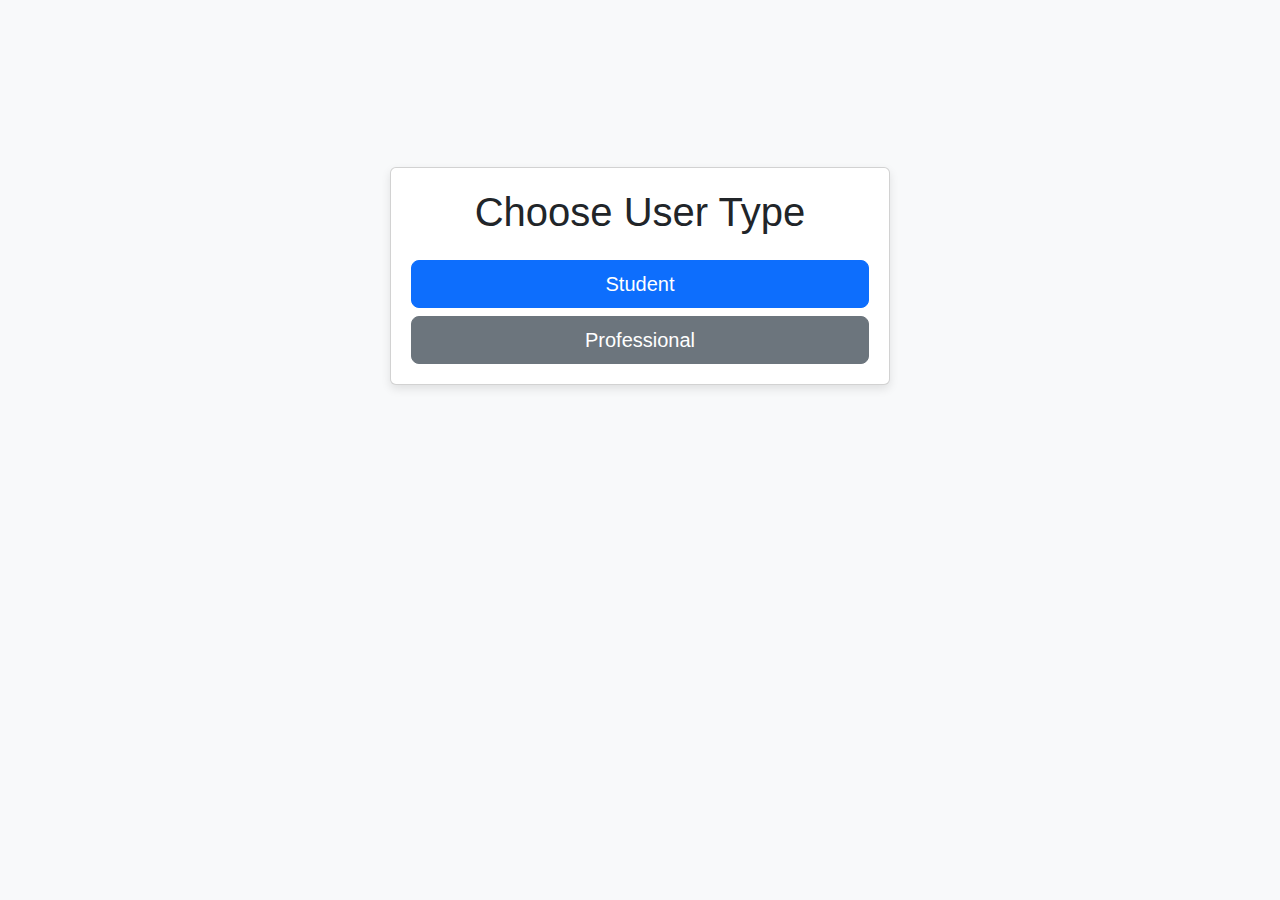
<file: web app/templates/index.html>
<!DOCTYPE html>
<html lang="en">
<head>
    <meta charset="UTF-8">
    <meta name="viewport" content="width=device-width, initial-scale=1.0">
    <title>Choose User Type</title>
    <link rel="stylesheet" href="https://cdn.jsdelivr.net/npm/bootstrap@5.3.0/dist/css/bootstrap.min.css">
    <style>
        body {
            background-color: #f8f9fa;
            font-family: 'Roboto', sans-serif;
        }
        .card {
            margin-top: 15%;
            padding: 20px;
            box-shadow: 0px 4px 10px rgba(0, 0, 0, 0.1);
        }
    </style>
</head>
<body>
    <div class="container text-center">
        <div class="card mx-auto" style="max-width: 500px;">
            <h1 class="mb-4">Choose User Type</h1>
            <a href="/form/student" class="btn btn-primary btn-lg w-100 mb-2">Student</a>
            <a href="/form/professional" class="btn btn-secondary btn-lg w-100">Professional</a>
        </div>
    </div>
</body>
</html>
</file>
